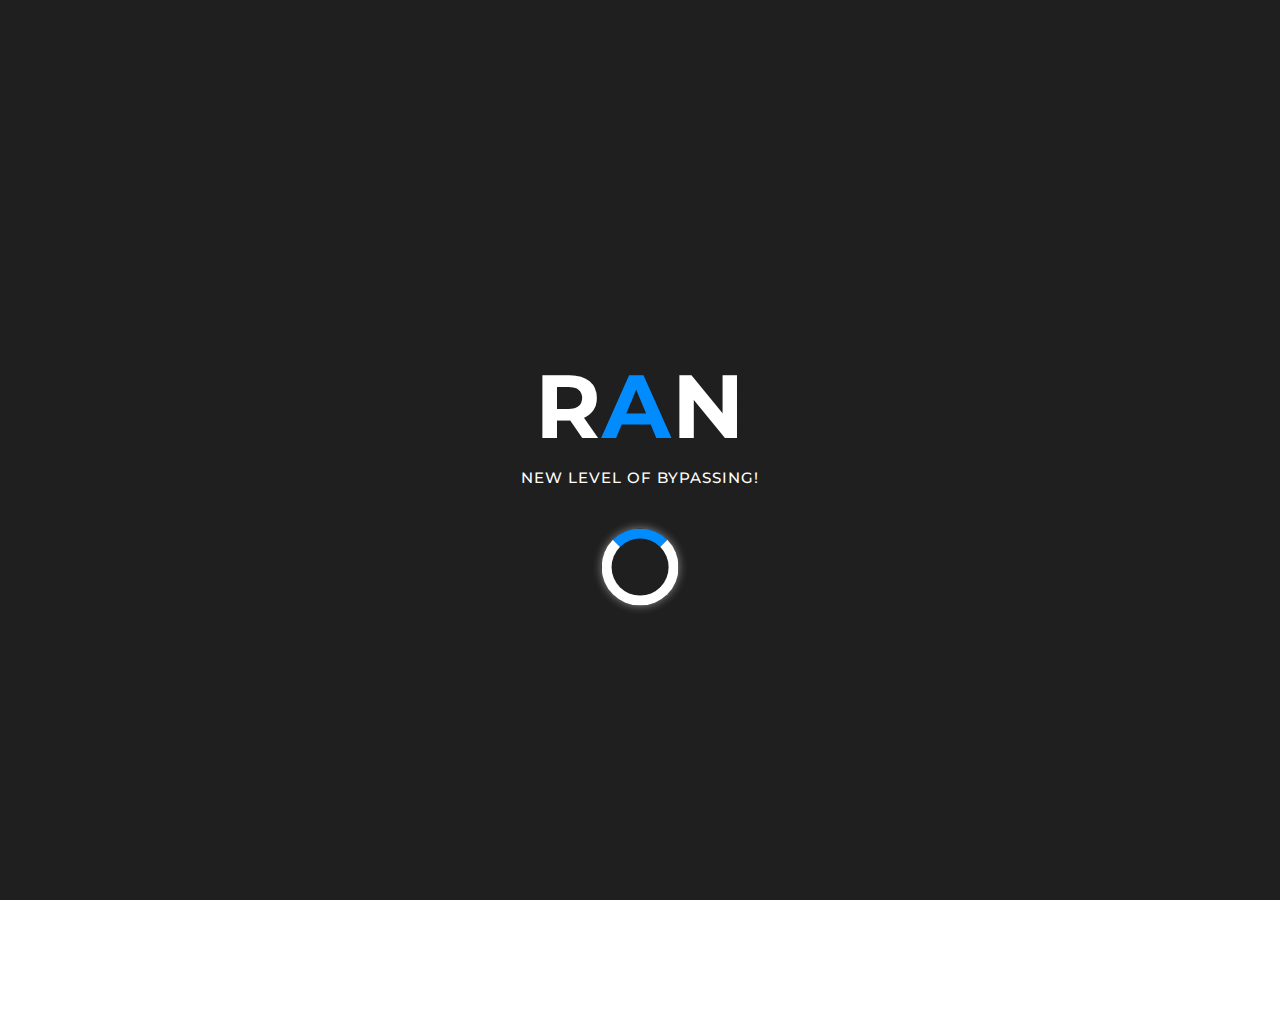
<file: index.html>
<!DOCTYPE html>
<html lang="en">
<head>
    <meta charset="UTF-8">
    <meta http-equiv="X-UA-Compatible" content="IE=edge">
    <meta name="viewport" content="width=device-width, initial-scale=1.0">
    <title>RAN</title>
    <link rel="stylesheet" href="main.css">
</head>
<body>
    <div id="loader">
        <h1>R<span>A</span>N</h1>
        <p>New level of bypassing!</p>
        <div class="loader"></div>
    </div>
    <div class="content">
        <h2>Welcome to:</h2>
        <h1>R<span>A</span>N</h1>
        <a href="games.html" class="start">Start Playing</a>
        <a href="https://www.youtube.com" target="_blank" rel="noreferrer"><iframe src="https://www.youtube.com" frameborder="0"></iframe>></a>
    </div>
</body>
</html>

<script src="script.js"></script>
</file>
<file: main.css>
@import url('https://fonts.googleapis.com/css2?family=Montserrat:wght@100;200;300;400;500;600;700;800;900&family=Poppins:wght@300;400;500;600;700&display=swap');

* {
    box-sizing: border-box;
    padding: 0;
    margin: 0;
}

body {
    font-family: 'Montserrat', sans-serif;
    background-image: url('assets/bk-3.svg');
    background-size: cover;
    background-position: center;
    background-repeat: no-repeat;
    background-attachment: fixed;
}

#loader {
    position: fixed;
    top: 0;
    left: 0;
    width: 100%;
    height: 100%;
    background-color: #1f1f1f;
    z-index: 9999;
    user-select: none;
}

#loader.hide {
    animation: fadeOut 1s;
    animation-fill-mode: forwards;
}

@keyframes fadeOut {
    0% {
        opacity: 1;
    }
    100% {
        opacity: 0;
    }
}

#loader h1 {
    position: absolute;
    top: 45%;
    left: 50%;
    transform: translate(-50%, -50%);
    color: #fff;
    font-size: 7vw;
    font-weight: 700;
    text-transform: uppercase;
    letter-spacing: 1px;
    text-align: center;
}

#loader h1 span {
    color: #008cff;
}

#loader p {
    position: absolute;
    top: 53%;
    left: 50%;
    transform: translate(-50%, -50%);
    color: #fff;
    font-size: 1.2vw;
    font-weight: 500;
    text-transform: uppercase;
    letter-spacing: 1px;
    text-align: center;
}

#loader .loader {
    position: absolute;
    top:63%;
    left: 50%;
    transform: translate(-50%, -50%);
    width: 6vw;
    height:6vw;
    border-radius: 50%;
    border: 10px solid #fff;
    border-top-color: #008cff;
    animation: loader 1s linear infinite;
    box-shadow: 0 0 10px #ffffff7a;
}

@keyframes loader {
    0% {
        transform: translate(-50%, -50%) rotate(0deg);
    }
    100% {
        transform: translate(-50%, -50%) rotate(360deg);
    }
}

.content {
    position: relative;
    width: 100%;
    height: 115vh;
    margin-top: -10vw;
    overflow: hidden;
    display: flex;
    justify-content: center;
    align-items: center;
    flex-direction: column;
}

.content iframe {
    position: absolute;
    left: 50%;
    transform: translateX(-50%);
    bottom: -12vh;
    margin-left:10px;
    width:470px;
    height: 265px;
    user-select: none;
}

.content h1 {
    position: absolute;
    top: 48%;
    left: 50%;
    transform: translate(-50%, -50%);
    color: #fff;
    font-size: 15vw;
    font-weight: 700;
    text-transform: uppercase;
    letter-spacing: 1px;
    text-align: center;
    text-shadow: 0 0 10px #ffffff7a;
}

.content h1 span {
    color: #008cff;
    text-shadow: 0 0 10px #008cff;
}

.content h2 {
    position: absolute;
    top: 33%;
    left: 50%;
    transform: translate(-50%, -50%);
    color: #fff;
    font-size:2vw;
    font-weight: 700;
    text-transform: uppercase;
    letter-spacing: 1px;
    text-align: center;
}

.content .start {
    position: absolute;
    top: 68%;
    left: 50%;
    transform: translate(-50%, -50%);
    padding: 1.4vw 2.5vw;
    color: #fff;
    font-size: 2vw;
    font-weight: 700;
    text-transform: uppercase;
    letter-spacing: 1px;
    text-align: center;
    text-decoration: none;
    background-color: #008cff;
    border-radius: 1vw;
    box-shadow: 0 0 10px #008cffce;
    transition: all 0.3s ease-in-out;
}

.content .start:hover {
    transition: all 0.3s ease-in-out;
    background-color: #fa70ffce;
    transform:skewX(-10deg) translate(-51%, -51%) scale(1.2); 
    cursor: pointer;
}
</file>
